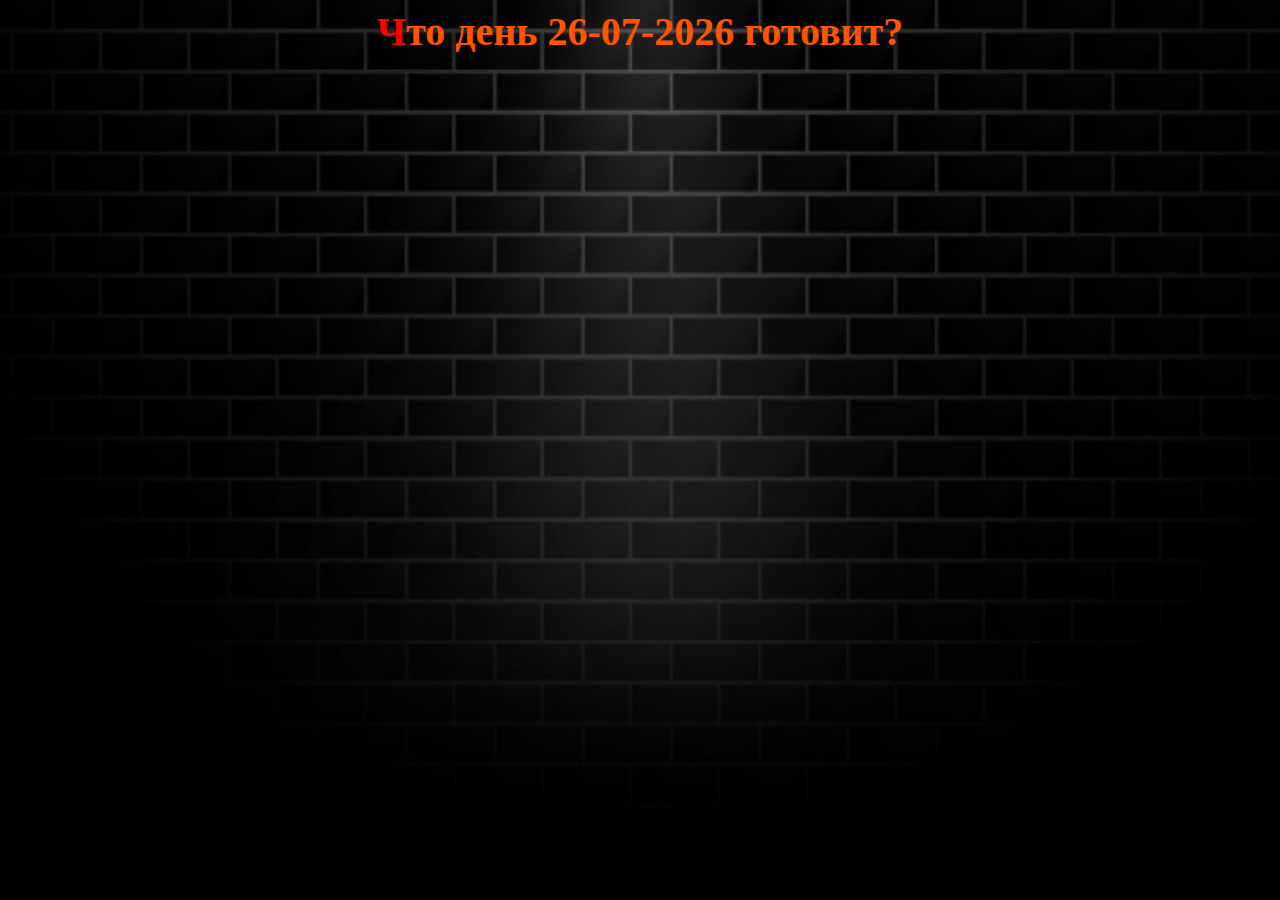
<file: index.html>
<html><head>
  <meta charset='utf-8'>
  <title>Гороскоп на сегодня</title>
  <link rel="shortcut icon" href="https://faviconka.ru/ico/faviconka_ru_1149.png">
  <link
    rel="stylesheet"
    href="https://stackpath.bootstrapcdn.com/bootstrap/4.1.3/css/bootstrap.min.css"
    integrity="sha384-MCw98/SFnGE8fJT3GXwEOngsV7Zt27NXFoaoApmYm81iuXoPkFOJwJ8ERdknLPMO"
    crossorigin="anonymous"/>
  <link rel="stylesheet" type="text/css" href="styles.css">
  <script src="https://code.jquery.com/jquery-3.3.1.js"></script>
  </head>

  <body>
    <div class="container">   
      <h1 class="bordered" id="main-header">Что день <script src="date.js"></script> готовит?</h1>

      <div class="row">
        <div class="bordered col-4" id="p-0"></div>
        <div class="bordered col-4" id="p-1"></div>
        <div class="bordered col-4" id="p-2"></div>
        <div class="bordered col-4" id="p-3"></div>
        <div class="bordered col-4" id="p-4"></div>
        <div class="bordered col-4" id="p-5"></div>
      </div>
    </div>
    </body>
  <script src="script.js" language="javascript"></script>
</html>
</file>
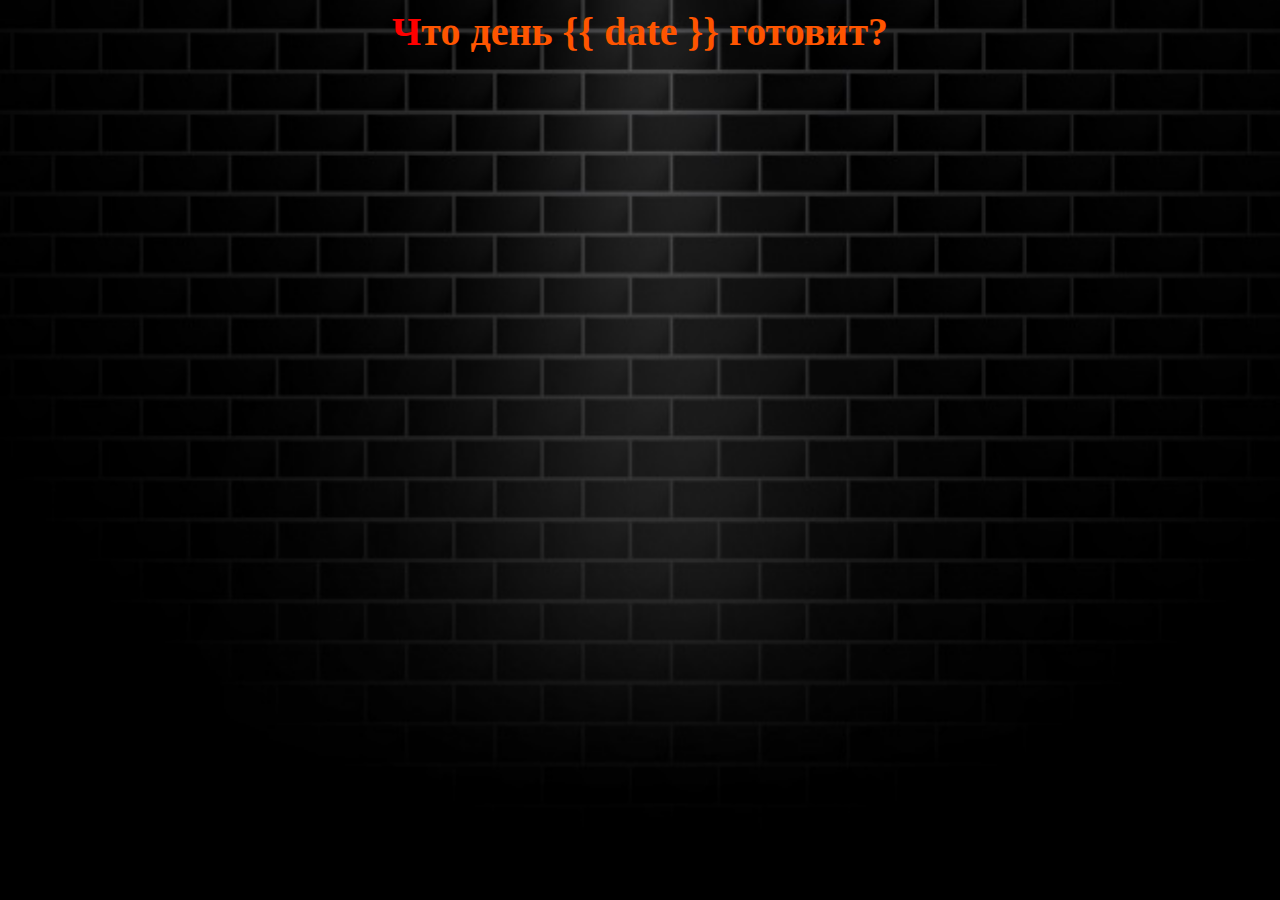
<file: predictions.html>
<html><head>
  <meta charset='utf-8'>
  <title>Гороскоп на сегодня</title>
  <link
    rel="stylesheet"
    href="https://stackpath.bootstrapcdn.com/bootstrap/4.1.3/css/bootstrap.min.css"
    integrity="sha384-MCw98/SFnGE8fJT3GXwEOngsV7Zt27NXFoaoApmYm81iuXoPkFOJwJ8ERdknLPMO"
    crossorigin="anonymous"/>
  <link rel="stylesheet" type="text/css" href="styles.css">
  <script src="http://code.jquery.com/jquery-3.3.1.js"></script>
  </head>

  <body>
    <div class="container">   
      <h1 class="bordered" id="main-header">Что день {{ date }} готовит?</h1>

      <div class="row">
        <div class="col-4" id="p-0"></div>
        <div class="col-4" id="p-1"></div>
        <div class="col-4" id="p-2"></div>
        <div class="col-4" id="p-3"></div>
        <div class="col-4" id="p-4"></div>
        <div class="col-4" id="p-5"></div>
      </div>
    </div>
    </body>
  <script src="script.js" language="javascript"></script>
</html>
</file>
<file: styles.css>
body {
	background: black url(1.jpg) no-repeat;
	background-size: 100%;
}


h1 {
	/*размер текста*/
	font-size: 30pt;
	color: rgb(255, 85, 0);
	text-align: center;
}

.col-4 {
	color: rgb(15, 254, 254);
	text-align: justify;
	font-size: 15px;
	font-weight:bold;
	font-family: Tahoma 
	}

.bordered:first-letter {
    color: red; /* Красный цвет первой буквы */
   }
</file>
